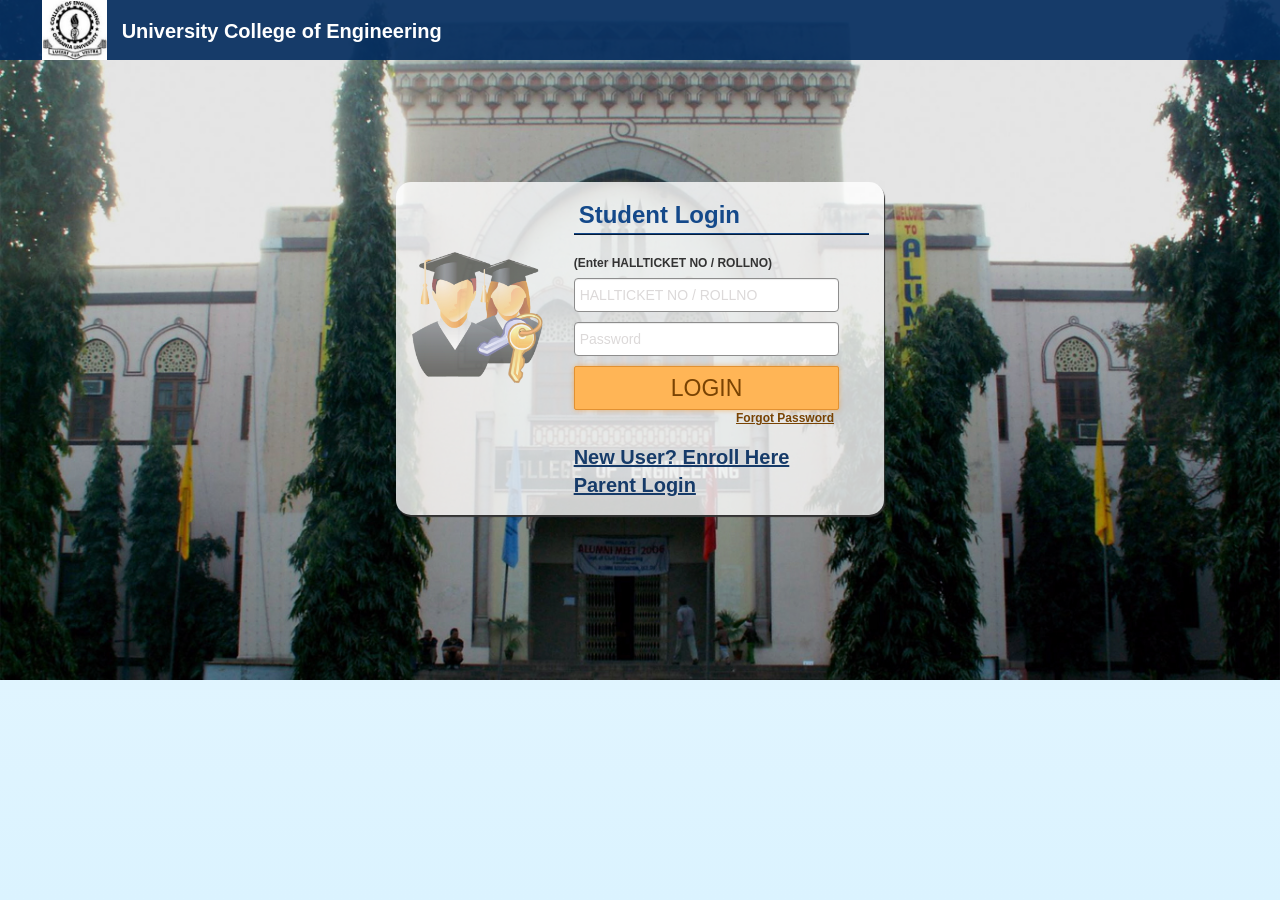
<file: index.html>
<!DOCTYPE html PUBLIC "-//W3C//DTD XHTML 1.0 Transitional//EN" "http://www.w3.org/TR/xhtml1/DTD/xhtml1-transitional.dtd">
<html xmlns="http://www.w3.org/1999/xhtml">
<head><title>
	EAF ::: UNIVERSITY :::
</title><link rel="icon" type="image/png" href="images/logo.jpg" /> 
    <script src="Scripts/jquery-1.5.1.min.js" type="text/javascript"></script>
    <link href="css/bootstrap.min.css" rel="Stylesheet" />
    <script src="https://maxcdn.bootstrapcdn.com/bootstrap/3.3.7/js/bootstrap.min.js" type="text/javascript"></script>
    <link href="css/main.css" rel="stylesheet" /><link rel="stylesheet" type="text/css" href="css/eaf_login.css" /><link href="loginmask/mask-login.css" rel="stylesheet" /><link rel="stylesheet" type="text/css" href="css/css.css" />
    <style type="text/css">
        .findpwd
        {
            color: #784303;
            font-size: 15px;
            font-weight: bold;
            text-decoration: none;
        }
        .findpwd:hover
        {
            color:#e19132 ;
            text-decoration: underline;
        }
        .style1
        {
            background: none repeat scroll 0 0 #890000;
            border: 1px solid #550000;
            color: #FFFFFF;
            float: left;
            font-size: 11px;
            left: 94%;
            padding: 8px 10px;
            position: absolute;
            text-align: left;
            text-shadow: 0 1px 0 #550000; /*top: -5px;*/
            white-space: nowrap;
            top: 0px;
        }
        .footerText_Copyright
        {
            font-family: Verdana, Arial, Helvetica, sans-serif;
            font-size: 10px;
            background-color: #dff4ff; /*text-align: left;*/
        }
        input::-webkit-input-placeholder
        {
            color: #dcd9d9 !important;
        }
        input:-moz-placeholder
        {
            /* Firefox 18- */
            color: #dcd9d9 !important;
        }
        input::-moz-placeholder
        {
            /* Firefox 19+ */
            color: #dcd9d9 !important;
        }
        input:-ms-input-placeholder
        {
            color: #dcd9d9 !important;
        }
        body
        {
        	background: linear-gradient(0deg, #dbf3ff, #ecf9ff 80%) no-repeat;
        }
        .example {
            color: Black;
            font-weight: bold;
            font-size: 12px;
        }
               .head h3 {
    color: #FDECA5;
    font-size: 24px;
    line-height: 5px;
    padding-top: 15px;
    font-family: Adobe Caslon Pro;
}
      #lginBox {
     width: 100%; 
    position: FIXED;
    float: left;
     padding: 0px; 
     margin-top: 0px; 
}
        .form-control {
            width:95%;
        }
        .error {
            margin-top:-45px;
            left:87%;
        }
        .bg-login {
            background-image: url('images/bg-image/bglogin1.jpg');
             width: 100%;
            background-size: cover;
            height:680px;
            /*position:fixed;*/

        }
        .head_bg {
            background-color:rgba(0,42,92,0.9);
            height:60px;
        }
            .head_bg h4 {
                margin-left:15px;
                    color: #ffffff;
    font-size: 20px;
    font-weight: 600;
            }
        .login_bg {
            background-color:rgba(255,255,255,0.8);
            padding:15px;
            margin:15% auto;
            box-shadow:1px 2px 1px 0px #333;
            border-radius:15px;
        }
        input[type=text], input[type=password] {
            border:1px solid #8d8d8d;
            padding:5px;
            color:#000;
            width:90%;
            margin:10px 0px;
            background:#fff;
        }
        a {
            color:#e19132;
        }
        .example {
            color:#333;
        }
        .loginpage_bg h3, .new_ng h3 {
               margin: 0px auto 20px auto;
    color: #14498a;
    border-bottom:2px ridge #14498a;
    /*background-color: #64ffaa;*/
    padding: 5px;
  
    font-weight: 600;
        }
        .new_ng h4 {
            color:#000;
            margin:14% auto;
            text-align:center;
            line-height:35px;
        }
        #submit {
            padding-bottom:0px;
        }
    </style>
  
</head>
<body>
    <form method="post" action="dashboard.html" id="form1">
        
         <div id="lginBox" class="bg-login">
            <div class="head_bg">
                <div class="col-sm-12 col-md-12 col-lg-12 col-xs-12">

                    <div class="col-sm-2 col-md-1 col-lg-1 col-xs-1" style="padding-left: 0px; padding-right: 0px;">
                        <img src="images/logo.jpg" id="img1" class="img-responsive" style="height: 60px;float:right" />
                    </div>
                    <div class="col-sm-7 col-md-8 col-lg-7 col-xs-7" style="padding-left: 0px;">
                        <h3>
                            <span id="Label1"></span></h3>
                        <h4>University College of Engineering</h4>
                    </div>
                </div>
            </div>


            <div class="col-sm-12 col-md-12 col-lg-12 col-xs-12">
                <div class="col-sm-12 col-md-3 col-lg-3 col-xs-12"></div>
                <div class="col-sm-12 col-md-6 col-lg-6 col-xs-12">
                    <div class="login_bg" style="width:80%;margin:20% auto">
                        <div class="row">
                            <div class="col-md-4 col-xs-4 col-sm-4">
                                <img src="images/bg-image/kk.png" class="img-responsive" style="margin-top:55px;opacity:0.6"/>
                            </div>
                        <div class="col-md-8 col-xs-8  col-sm-8">
                            <div class="loginpage_bg">
                                <h3>Student Login</h3>
                                <p> <span id="lblErrorMessage"><font color="Red"></font></span></p>
                            <p></p> 
                                <p><span class="example">(Enter HALLTICKET NO / ROLLNO) </span></p>
                               <input name="txtUsername" type="text" maxlength="12" id="txtUsername" tabindex="1" class="form-control" autocomplete="off" autocorrect="off" placeholder="HALLTICKET NO / ROLLNO" aria-required="true" style="margin-top:-5px;" />
                            
                            

                            <input name="txtPassword" type="password" maxlength="30" id="txtPassword" tabindex="2" autocomplete="off" autocorrect="off" class="form-control" placeholder="Password" aria-required="true" />
                            
                         
                         </div>
                        <div id="submit">
                            <input type="button" name="btnSubmit" value="Login" id="btnSubmit" tabindex="4" class="lgbx-btn buttonbrown" style="width:90%;" onclick="window.location.href='dashboard.html'" />
                            
                        
                               
                            <div style="float: right">
                                <a href="#" class="findpwd" tabindex="5" style="margin-right:35px;font-size:12px;"><u>Forgot Password</u></a></div>
                            <br />
                            </div>
                             <br />
                             <div style="float: left;margin-top:15px;">
                                     <a href="#" id="enroll2" style="font-size:20px; font-weight:600;color:#163b69;text-decoration:underline">
                                         New User?  Enroll Here</a><br />
                                 <a href="#" id="A1" style="font-size:20px; font-weight:600;color:#163b69;text-decoration:underline">
                                         Parent Login</a>
                                </div>
                        </div>
                        
                            </div>
                    </div>
                </div>
                <div class="col-sm-12 col-md-3 col-lg-3 col-xs-12"></div>
            </div>
             <div class="container">        
        
     </div>
        </div>
     
    </form>
</body>
</html>
</file>
<file: css/main.css>
﻿.index {
    background-color: #31aae1;
    color: white;
    position: relative;
}
body {background-color:#e5e5e5;
}

    .index p {
        margin-top: 10px;
    }

.col-md-12 {
    padding-left: 0px;
    padding-right: 0px;
    margin-left: 0px;
    margin-right: 0px;
}

.header {
    position: relative;
    top: 0px;
    background-color: #002a5c;
}
contentwrap {    
    margin: 0px auto;
    background: #fbfaf6;
    width:auto;
    float: left;
    margin-left: -1px;
    -webkit-border-radius: 0 0 20px 20px;
    -moz-border-radius: 0 0 20px 20px;
    border-radius: 0 0 20px 20px;
}
.culeft {
    border: 1px solid #002a5c;
    background: #fff;
    width: 100%;
    margin: 20px;
    float: left;
    padding: 15px;
    /*box-shadow: #a49a9a 8px 8px 8px;*/
    /* padding: 25px 0px 0px 0; */
    /* margin: 0px auto; */
    min-height: 517px !important;
    -webkit-border-radius: 0 0 20px 20px;
    -moz-border-radius: 0 0 20px 20px;
    border-radius: 0 0 20px 20px;
}

.online P {
    color: #DDEBFF;
    font-size: 30px;
    font-family: Arial;
    float: right;
    padding-top: 25px;
}

.head {
    padding-left: 40px;
}

    .head h3 {
        color: #FDECA5;
        font-size: 28px;
        line-height: 5px;
        padding-top: 15px;
        font-family: Adobe Caslon Pro;
    }

    .head p {
        color: white;
        font-size: 18px;
    }

.strip {
    background-color: #FDECA5;
    position: relative;
    top: 0px;
}

.f {
       background-color: #002a5c;
    position: fixed;
    width: 100%;
    bottom: 32px;
}

    .f h3 {
        color: #FDECA5;
    }

    .f p {
        color: #DDEBFF;
        font-size: 12px;
    }

a:hover {
    text-decoration: none;
}


.circle {
    height: 120px;
    width: 120px;
    border-radius: 120px;
    background-color: #31aae1;
}

    .circle i {
        margin-top: 25px;
        color: #002a5c;
    }

.container-fluid {
    padding-left: 0px;
    padding-right: 0px;
    margin-left: 0px;
    margin-right: 0px;
}

.f2 {
    position: fixed;
    bottom: 0px;
    background-color: #31aae1;
    color: white;
    text-align: center;
    width: 100%;
}

    .f2 p {
        padding-top: 5px;
    }



marquee p {
    border-bottom: 1px dashed #31aae1;
}

    marquee p:hover {
        color: #002a5c;
    }

.form_registration {
    margin-top: 30px;
    background-color: #e4e4e8;
    padding: 10px;
    border: 1px solid #012b59;
    color: #012b59;
    border-radius: 5px;
    box-shadow: #a7abac 8px 8px 8px;
}
label {
    display: inline-block;
    max-width: 100%;
    margin-bottom: 5px;
     font-weight: 300; 
}

.table > thead > tr > th, .table > tbody > tr > th, .table > tfoot > tr > th, .table > thead > tr > td, .table > tbody > tr > td, .table > tfoot > tr > td {
    padding: 4px;
    line-height: 1.42857143;
    vertical-align: top;
    border-top: 1px solid transparent;
}

input[type=text], input[type=password], select, input[type=email] {
    background-color: transparent;
    padding: 10px;
    width: 100%;
    color: #012b59;
    border: 1px solid #012b59;
}

input::-webkit-input-placeholder { /* WebKit browsers */
    color: #012b59;
}

input:-moz-placeholder { /* Mozilla Firefox 4 to 18 */
    color: #012b59;
}

input::-moz-placeholder { /* Mozilla Firefox 19+ */
    color: #012b59;
}

input:-ms-input-placeholder { /* Internet Explorer 10+ */
    color: #012b59;
}

.form_registration h3 {
    color: #012b59;
    font-weight: bolder;
    font-style: italic;
}

option {
    font-weight: normal;
    display: block;
    white-space: pre;
    color: #012b59;
    min-height: 1.5em;
    /*padding: 10px 10px 2px;*/
}

.btn-primary {
    color: #012b59;
    background-color: transparent;
    border-color: #012b59;
    width: 100%;
    padding: 10px;
}

    .btn-primary:hover {
        background-color: #337ab7;
        transition: all 0.9s;
        border: 1px solid #337ab7;
    }

.modal-title {
    color: green;
    font-size: 25px;
}

.modal-body {
    font-size: 20px;
    text-align: center;
}

input:focus, textarea:focus, select:focus {
    outline-offset: 0px;
}

:focus {
    outline: -webkit-focus-ring-color auto 0px;
}

.nav-tabs > li.active > a, .nav-tabs > li.active > a:hover, .nav-tabs > li.active > a:focus {
    color: #fdeca5;
    cursor: default;
    font-size: 18px;
    background-color: #012A59;
    border: 1px solid #ddd;
    border-bottom-color: transparent;
}

.nav-tabs > li > a:hover {
    border-color: #eee #eee #ddd;
}

.nav > li > a:hover, .nav > li > a:focus {
    text-decoration: none;
    background-color: #012A59;
    color: #fdeca5;
    font-size: 18px;
}

.nav-tabs > li > a {
    color: #012b59;
    margin-right: 2px;
    line-height: 1.42857143;
    border: 1px solid transparent;
    border-radius: 4px 4px 0 0;
    font-size: 18px;
}
.panel .slidedown .glyphicon,
.chat .glyphicon {
    margin-right: 5px;
}

.chat-panel .panel-body {
    height: 350px;
    overflow-y: scroll;
}

.login-panel {
    margin-top: 25%;
}
.panel-green {
    border-color: #5cb85c;
}

    .panel-green > .panel-heading {
        border-color: #5cb85c;
        color: white;
        background-color: #5cb85c;
    }

    .panel-green > a {
        color: #5cb85c;
    }

        .panel-green > a:hover {
            color: #3d8b3d;
        }

.panel-red {
    border-color: #d9534f;
}

    .panel-red > .panel-heading {
        border-color: #d9534f;
        color: white;
        background-color: #d9534f;
    }

    .panel-red > a {
        color: #d9534f;
    }

        .panel-red > a:hover {
            color: #b52b27;
        }

.panel-yellow {
    border-color: #f0ad4e;
}

    .panel-yellow > .panel-heading {
        border-color: #f0ad4e;
        color: white;
        background-color: #f0ad4e;
    }

    .panel-yellow > a {
        color: #f0ad4e;
    }

        .panel-yellow > a:hover {
            color: #df8a13;
        }
.panel .slidedown .glyphicon,
.chat .glyphicon {
    margin-right: 5px;
}

.chat-panel .panel-body {
    height: 350px;
    overflow-y: scroll;
}

.login-panel {
    margin-top: 25%;
}
.acnld {
    color: #8a6d3b;
    background-color: #fcf8e3;
    border-color: #faebcc;
}
.tution {
    color: #31708f;
    background-color: #d9edf7;
    border-color: #bce8f1;
}
.print {
    color: #3c763d;
    background-color: #dff0d8;
    border-color: #d6e9c6;
}
.eaf {
    color: #fff;
    background-color: #337ab7;
    border-color: #337ab7;
}
.table-heading {
    background-color: #002a5c;
    color:#fff;
    
}
th ,td{
    /*text-align: center;*/
}
.notifi {
    border-color: #002a5c;
}
.notifi_head {
    color: #ffffff;
    background-color: #002a5c;
    border-color: #002a5c;
}
</file>
<file: css/eaf_login.css>
﻿
/* CSS Document */
* {
	margin:0px;
	padding:0px;
}
html{
    height:100%;
    background: linear-gradient(0deg, #dbf3ff, #ecf9ff 80%) no-repeat;
}
body {
    color: #454545;
	margin:0;
	font-family: "Arial",Helvetica,sans-serif;
    font-size: 12px;
	/*background: url(../images/login/bg5.jpg) repeat left center;
    background-color: #d5ecf7 !important;*/
}
ul {
    list-style-type: none;
}
img, fieldset{border: none;}

#login-panelwrap {
    display: table;
    height: 100%;
    table-layout: fixed;
    width: 985px;
	margin: 0 auto;
	padding: 35px 0 0;
}
#hdbox{
	width: 965px;
	padding: 5px 10px;
	position: relative;
	background-color: #ffffff;
	margin-bottom: 15px;
	margin-top: 20px;
	border-radius: 10px 10px 10px 10px;
    box-shadow: 0 0 8px 0 #639cb7;
}
.university-logo-left {
    position: relative;
}
#lginBox{
	width: 960px;
	position: relative;
	float: left;
	padding: 20px 15px;
	margin-top: 15px;
}
#eaNoti{
	width: 500px;
}
#eaNoti {
    float: right;
    margin: 15px 0 20px;
    width: 500px;
}
.modalBackground 
{
    background-color:Gray;
    filter:alpha(opacity=70);
    opacity:0.7;
}
.eafNoti-lgbx {
    /*background-color: #FFFFFF;*/
    border: 1px solid rgba(26, 92, 124, 0.20);
	border-radius: 5px;
    box-shadow: 0 2px 0 rgba(26, 92, 124, 0.75);
    border-radius: 0 0 3px 5px;
    font-family: "Helvetica Neue",Helvetica,Arial,sans-serif;
    font-size: 13px !important;
    z-index: 3;
}
.eafNoti-lgbx .eafNoti-lgbx-logo {
    background-position: 0 -4px;
	background-color: #ebf8ff;
    /*height: 30px;*/
    padding: 7px 12px;
	margin-top: -25px;
	margin-left: 10px;
	margin-bottom: 0px;
    position: relative;
    text-align: left;
	font-size: 23px;
	font-family: "Oswald", Arial, Helvetica, sans-serif;
	text-transform: uppercase;
	color: #1a5c7c;
	width: 130px;
}
.eafNoti-lgbx .eafNoti-content {
    padding: 0px;
    position: relative;
}
.list-group {
    margin-bottom: 20px;
    padding-left: 0;
}
.list-group-item {
	border-bottom: 1px dashed #b9d6e4;
    display: block;
    margin-bottom: -1px;
    padding: 1px 8px;
    position: relative;
}
a.list-group-item {
	background: url(../images/login/arrow_icon.png) no-repeat 3% center;
    color: #353535;
	font-size: 14px;
	font-family: "sans-serif", Arial, Helvetica, sans-serif;
	text-decoration: none;
}
a.list-group-item .list-group-item-heading {
    color: #353535;
	text-decoration: none;
}
a.list-group-item:hover, a.list-group-item:focus {
    background-color: #ffffff;
    text-decoration: none;
	color: #1a5c7c;
}
.list-group-item.active, .list-group-item.active:hover, .list-group-item.active:focus {
    background-color: #428BCA;
    border-color: #428BCA;
    color: #FFFFFF;
    z-index: 2;
}
#eaflg {
    width: 300px !important;
}
.DropDownList{
background-color: #FFFFFF;
    border: 1px solid #A3A3A3;
    border-radius: 2px;
    box-shadow: 0 1px 3px rgba(0, 0, 0, 0.1);
    color: #444444;
    font-family: Verdana,Arial,Helvetica,sans-serif;
    font-size: 16px;
    line-height: 1.5em;
    margin-left: 0;
    padding: 8px 5px;
    margin-bottom: 15px;
    width: 220px;
}
#eaflg {
    float: left;
    margin: 0 0 20px;
    width: 300px;
}
.eaf-lgbx {
    background-color: #FFFFFF;
    /*border: 2px solid rgba(153, 153, 153, 0.75);*/
	box-shadow: 0px 0px 15px 0 #1A5C7C;
    border-radius: 0 0 20px 20px;
    font-family: "Helvetica Neue",Helvetica,Arial,sans-serif;
    font-size: 13px !important;
    z-index: 3;
}
.top {
    position: relative;
}
.eaf-lgbx .eaf-lgbx-logo {
    background-position: 0 -4px;
    background-color: #002a5c;
    /*height: 30px;*/
    padding: 8px 0;
    margin-bottom: 15px;
    position: relative;
    text-align: center;
    font-size: 23px;
    font-family: "Oswald", Arial, Helvetica, sans-serif;
    text-transform: uppercase;
    color: #ffffff;
}
.eaf-lgbx #eafLogin {
    position: relative;
}
#eafLogin {
    padding-top: 0;
	padding-left: 35px;
	padding-right: 35px;
}
.clear {
    clear: both;
}

.eaf-lgbx #inputs {
    padding: 0;
}
#inputs {
    padding-bottom: 18px;
    padding-top: 10px;
}
.eaf-lgbx #inputs input {
    border: 1px solid #BABABA;
    border-radius: 3px;
    font-size: 140% !important;
    height: 23px;
    margin-bottom: 15px;
    padding: 5px;
    width: 208px;
}
.eaf-lgbx #submit {
    padding-bottom: 25px;
}
#submit {
    font-family: arial;
    padding-bottom: 20px;
}
.buttonbrown, a.buttonbrown, buttonbrown{
    border-radius: 2px 2px 2px 2px;
	box-shadow: 0 0 5px rgba(255, 138, 0, 0.5);
    border-style: solid;
    border-width: 1px;
    cursor: pointer;
    display: inline-block;
    overflow: visible;
    padding: 5px 79px;
    text-decoration: none;
    vertical-align: baseline;
    white-space: nowrap;
    width: auto;
	font-size: 23px;
	font-family: "Oswald", Arial, Helvetica, sans-serif;
	font-weight: normal;
	text-transform: uppercase;
}
.buttonbrown {
    min-height: 15px;
}
.buttonbrown, a.buttonbrown, buttonbrown {
    border-color: #e19132 #e19132 #e19132;
}
.buttonbrown, a.buttonbrown, buttonbrown {
    text-shadow: 0 1px 1px #ffb556;
}
.buttonbrown, a.buttonbrown, buttonbrown {
	background: #ffb556 repeat scroll 0 0;
    /*background: -moz-linear-gradient(center top , #07A3E5 0%, #0576A6 100%) repeat scroll 0 0 transparent;*/
}
.buttonbrown:hover, a.buttonbrown:hover, buttonbrown:hover {
	background: #e19132 repeat scroll 0 0;
	border-color: #ffb556;
    /*background: -moz-linear-gradient(center top , #0576A6 0%, #07A3E5 100%) repeat scroll 0 0 transparent;*/
}
.buttonbrown, a.buttonbrown, buttonbrown{
    color: #794303;
}
.buttonbrown:hover, buttonbrown:hover {
    color: #FFFFFF;
}
.error {
    background: none repeat scroll 0 0 #890000;
    border: 1px solid #550000;
    border-radius: 3px;
    box-shadow: 0 0 5px #770000;
    color: #FFFFFF;
    float: left;
    font-size: 11px;
    left: 83%;
    padding: 8px 10px;
    position: absolute;
    text-align: left;
    text-shadow: 0 1px 0 #550000;
    /*top: -5px;*/
    white-space: nowrap;
}
.alert {
  padding: 15px;
  margin-bottom: 20px;
  border: 1px solid transparent;
  border-radius: 4px;
}
.alert h4 {
  margin-top: 0;
  color: inherit;
}
.alert .alert-link {
  font-weight: bold;
}
.alert > p,
.alert > ul {
  margin-bottom: 0;
}
.alert > p + p {
  margin-top: 5px;
}
.alert-dismissable,
.alert-dismissible {
  padding-right: 35px;
}
.alert-dismissable .close,
.alert-dismissible .close {
  position: relative;
  top: -2px;
  right: -21px;
  color: inherit;
}
.alert-success {
  color: #3c763d;
  background-color: #dff0d8;
  border-color: #d6e9c6;
}
.alert-success hr {
  border-top-color: #c9e2b3;
}
.alert-success .alert-link {
  color: #2b542c;
}
.alert-info {
  color: #31708f;
  background-color: #d9edf7;
  border-color: #bce8f1;
}
.alert-info hr {
  border-top-color: #a6e1ec;
}
.alert-info .alert-link {
  color: #245269;
}
.alert-warning {
  color: #8a6d3b;
  background-color: #fcf8e3;
  border-color: #faebcc;
}
.alert-warning hr {
  border-top-color: #f7e1b5;
}
.alert-warning .alert-link {
  color: #66512c;
}
.alert-danger {
  color: #a94442;
  background-color: #f2dede;
  border-color: #ebccd1;
}
.alert-danger hr {
  border-top-color: #e4b9c0;
}
.alert-danger .alert-link {
  color: #843534;
}
</file>
<file: loginmask/mask-login.css>
.close{
	width: 31px;
	height: 31px;
	position: absolute;
	top: -30px;
	float: right;
	right: 0px;
	z-index: 1;
	box-shadow: 0px 0px 3px 0px #a8a8a8;
}
#mask {
  position:fixed;
  left:0;
  top:0;
  z-index:9000;
  background-color:#000000;
  display:none;
}
  
#boxes .window {
  position:absolute;
  left:0;
  top:0;
  width:700px;
  height:200px;
  display:none;
  z-index:9999;
  padding:0;
}

#boxes #dialog {
  width:auto; 
  height:auto;
  padding:5px;
  background-color:#ffde00;
  border-radius: 5px 5px 5px 5px;
}
.clearfix:after, .section:after, #content-aside .widget_links li:after {
    clear: both;
    content: ".";
    display: block;
    height: 0;
    visibility: hidden;
}
#masking{
	position: relative;
	float: left;
}
#mask-wrap{
	height: 100%;
	position:relative;
	background: none repeat scroll 0 0 #ffffff;
	padding:0;
	float: left;
	width: 300px;
}
.mask-content{
	position: relative;
	float: left;
	margin: 0px;
	padding: 0;
	background: none repeat-x left bottom #fefefe;
	width: 100%;
}
.mask-nav{
	position: relative;
	float: left;
	line-height: 20px;
    margin: 0 ;
   /* padding: 10px 0 15px;*/
	width: 100%;
}
.selectProgram_Nav{
	width: 100%;
	height: 40px;
	background-color: #fff8e6;
	border-bottom: 1px solid #ffc105;
	box-shadow: 0px 3px 5px 1px #d9d9d9;
	margin-bottom: 15px;
}
.selectProgram_Text{
	font-family: 'Droid Sans',Arial,Helvetica,sans-serif;
	font-size: 20px;
    color: #ff6600;
	font-weight: normal; 
	text-transform: none;
	padding: 10px;
}
.programContent_Nav{
	width: 100%;
	background-color: #ffffff;
	padding: 0px;
	margin-bottom: 10px;
}
#navSecondary {
    margin: 0;
}
#navSecondary ul {
	padding: 0;
}
#navSecondary li {
    list-style: none outside none;
    margin: 0;
    padding: 3px;
	/*border-bottom: none;*/
	/*background: #728bc2;*/
	border-bottom: 1px solid #ececec;
    font-size:17px;
}
#navSecondary a {
    color: #2d2d2d;
    display: block;
	text-decoration:none;
}
#navSecondary a;hover {
    color: #576de6;
    display: block;
}
.navSecondary-level1 {
    margin: 0;
}
.navSecondary-level1 a {
    background: url(images/arow_icons.png) no-repeat scroll 5px 15px #ffffff ;
    color: #2d2d2d;
    font-family: "HelveticaNeue-Condensed",Arial,Helvetica,sans-serif;
    font-size: 15px;
    font-weight: bold;
    padding: 10px 0 5px 25px;
    transition: none 0s ease 0s;
}
.navSecondary-level1 a:visited {
    background-position: 10px -35px;
    color: #576de6;
}
.navSecondary-level1 a:hover {
    background-position: 10px -35px;
    text-decoration: none;
    transition: none 0s ease 0s;
	color: #576de6;
}
.navSecondary-level1 .here > a {
    text-decoration: underline;
}
.navSecondary-level2 {
}
#navSecondary .navSecondary-level2 a {
    padding-left: 28px;
}
#navSecondary .navSecondary-level2 > a {
    background: url(images/arow_icons.png) no-repeat scroll 5px 15px #ffffff transparent;
}
#navSecondary .navSecondary-level3 a {
    background: none repeat scroll 0 0 transparent;
    font-weight: normal;
}
.signourButton_Nav{
	width: 100%;
	/*background-color: #ececec;
	border-top: 1px solid #8d8d8d;*/
	box-shadow: 3px 0px 5px 1px #d9d9d9;
	margin-top: 15px;
	padding: 5px;
	float: left;
}
#mask-signout-wrap{
	position: relative;
	width: 0;
	height: auto;
	z-index: 1;
	float: right;
    text-align:center;
}
.buttonorange_signout, a.buttonorange_signout, buttonorange_signout{
    border-radius: 5px 5px 5px 5px;
    border-style: solid;
    border-width: 1px;
    cursor: pointer;
    display: inline-block;
    font-weight: normal;
    overflow: visible;
    padding: 3px 15px 4px;
    text-decoration: none;
    vertical-align: baseline;
    white-space: nowrap;
    width: auto;
	font-size: 20px;
	font-family: "Helvetica Neue",Helvetica,Arial,sans-serif;
}
.buttonorange_signout {
    min-height: 15px;
}
.buttonorange_signout, a.buttonorange_signout, buttonorange_signout {
    border-color: #ff8400 #ff8400 #fbad32;
}
.buttonorange_signout, a.buttonorange_signout, buttonorange_signout {
    text-shadow: 0 -1px 1px #a84900;
}
.buttonorange_signout, a.buttonorange_signout, buttonorange_signout {
	background: url(../images/login-button-bg-orange.png) repeat-x left top #f47a20;
    /*background: -moz-linear-gradient(center top , #07A3E5 0%, #0576A6 100%) repeat scroll 0 0 transparent;*/
}
.buttonorange_signout:hover, a.buttonorange_signout:hover, buttonorange_signout:hover {
	background: url(../images/login-button-bg-orangeHover.png) repeat-x left top #faa51a;
    /*background: -moz-linear-gradient(center top , #0576A6 0%, #07A3E5 100%) repeat scroll 0 0 transparent;*/
}
.buttonorange_signout, a.buttonorange_signout, buttonorange_signout{
    color: #FFFFFF;
}
.buttonorange_signout:hover, buttonorange_signout:hover {
    color: #F2DEDA;
}
.modalBackground 
{
    background-color:Gray;
    filter:alpha(opacity=70);
    opacity:0.7;
}
</file>
<file: css/css.css>
@font-face {
    font-family: "HelveticaNeue-Condensed";
    font-style: normal;
    font-weight: normal;
    src: url("helveticaneue-condensed.eot?#iefix") format("embedded-opentype"), url("helveticaneue-condensed.woff") format("woff"), url("helveticaneue-condensed.ttf") format("truetype"), url("helveticaneue-condensed.svg#helveticaneue-condensed") format("svg");
}
@font-face {
  font-family: 'Droid Sans';
  font-style: normal;
  font-weight: normal;
  src: local('Droid Sans'), local('DroidSans'), url('http://themes.googleusercontent.com/static/fonts/droidsans/v3/s-BiyweUPV0v-yRb-cjciBsxEYwM7FgeyaSgU71cLG0.woff') format('woff');
}
@font-face {
  font-family: 'Droid Serif';
  font-style: normal;
  font-weight: normal;
  src: local('Droid Serif'), local('DroidSerif'), url('http://themes.googleusercontent.com/static/fonts/droidserif/v3/0AKsP294HTD-nvJgucYTaIbN6UDyHWBl620a-IRfuBk.woff') format('woff');
}
@font-face {
  font-family: 'Oswald';
  font-style: normal;
  font-weight: 400;
  src: local('Oswald Regular'), local('Oswald-Regular'), url(http://themes.googleusercontent.com/static/fonts/oswald/v7/-g5pDUSRgvxvOl5u-a_WHw.woff) format('woff');
}
@font-face {
    font-family: "SegoeUI-Regular";
    font-style: normal;
    font-weight: normal;
    src: url("segoeui.eot?#iefix") format("embedded-opentype"), url("segoeui.woff") format("woff"), url("segoeui.ttf") format("truetype"), url("segoeui.svg#segoeui") format("svg");
}
@font-face {
    font-family: "BookAntiqua-BoldItalic";
    font-style: normal;
    font-weight: normal;
    src: url("antquabi.eot?#iefix") format("embedded-opentype"), url("antquabi.woff") format("woff"), url("antquabi.ttf") format("truetype"), url("antquabi.svg#antquabi") format("svg");
}
@font-face {
    font-family: "ColaborateThinRegular";
    font-style: normal;
    font-weight: normal;
    src: url("fonts/ColabThi-webfont.eot?#iefix") format("embedded-opentype"), url("fonts/ColabThi-webfont.woff") format("woff"), url("fonts/ColabThi-webfont.ttf") format("truetype"), url("fonts/ColabThi-webfont.svg#ColaborateThinRegular") format("svg");
}
@font-face {
    font-family: "ColaborateMediumRegular";
    font-style: normal;
    font-weight: normal;
    src: url("fonts/ColabMed-webfont.eot?#iefix") format("embedded-opentype"), url("fonts/ColabMed-webfont.woff") format("woff"), url("fonts/ColabMed-webfont.ttf") format("truetype"), url("fonts/ColabMed-webfont.svg#ColaborateMediumRegular") format("svg");
}
.as{font-family: 'ColaborateThinRegular',Arial,sans-serif;}
</file>
